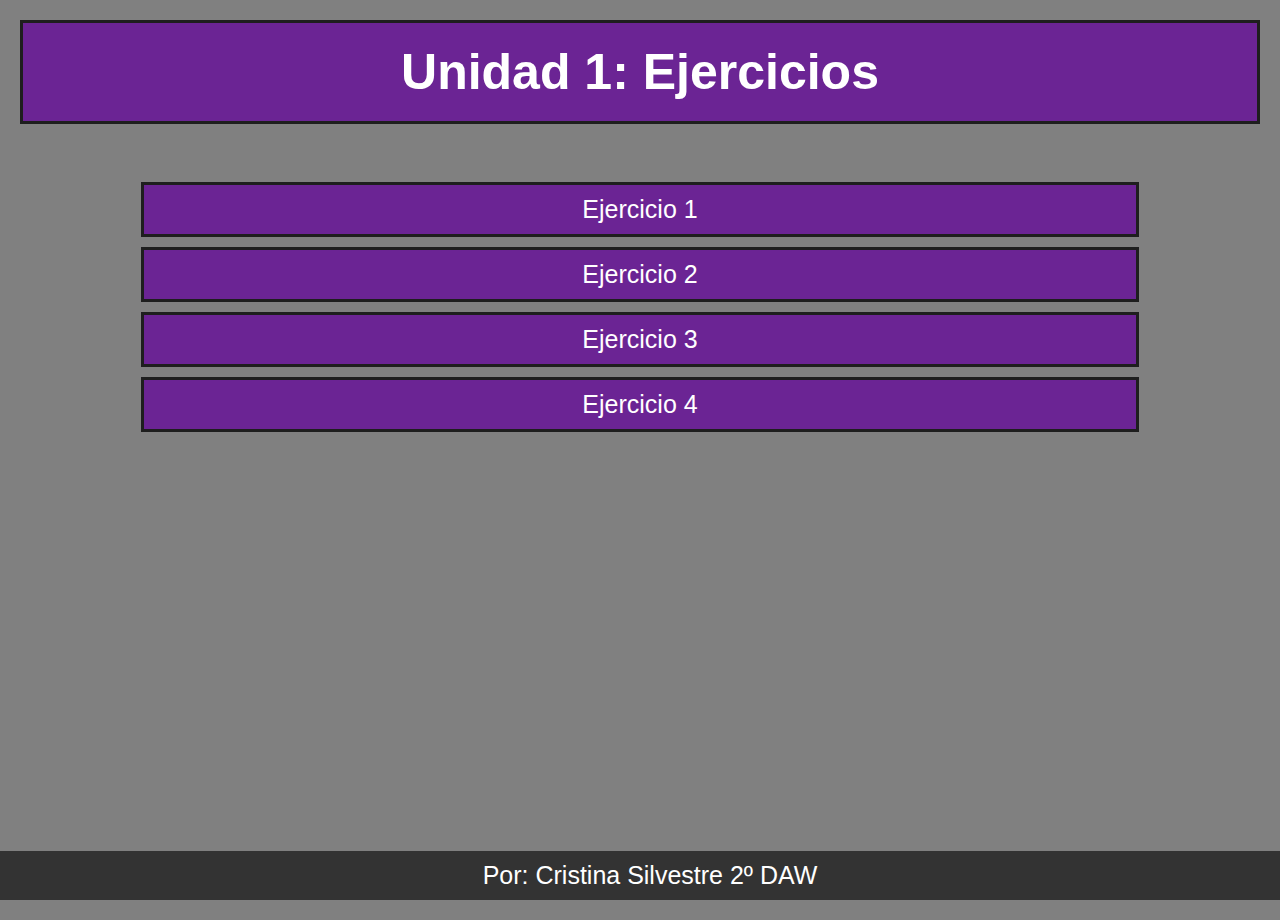
<file: index.html>
<!DOCTYPE html>
<html lang="en">

<head>
    <meta charset="UTF-8">
    <meta name="viewport" content="width=device-width, initial-scale=1.0">
    <title>Unidad 1</title>
    <link rel="stylesheet" href="index.css">
</head>

<body>
    <h1>Unidad 1: Ejercicios</h1>
    <section>
        <ul>
            <li><a href="e1/ejercicio1.html" target="_blank">Ejercicio 1</a></li>
            <li><a href="e2/ejercicio2.html" target="_blank">Ejercicio 2</a></li>
            <li><a href="e3/ejercicio3.html" target="_blank">Ejercicio 3</a></li>
            <li><a href="e4/ejercicio4.html" target="_blank">Ejercicio 4</a></li>
        </ul>
    </section>
    <footer>
        Por: Cristina Silvestre 2º DAW
    </footer>
</body>

</html>
</file>
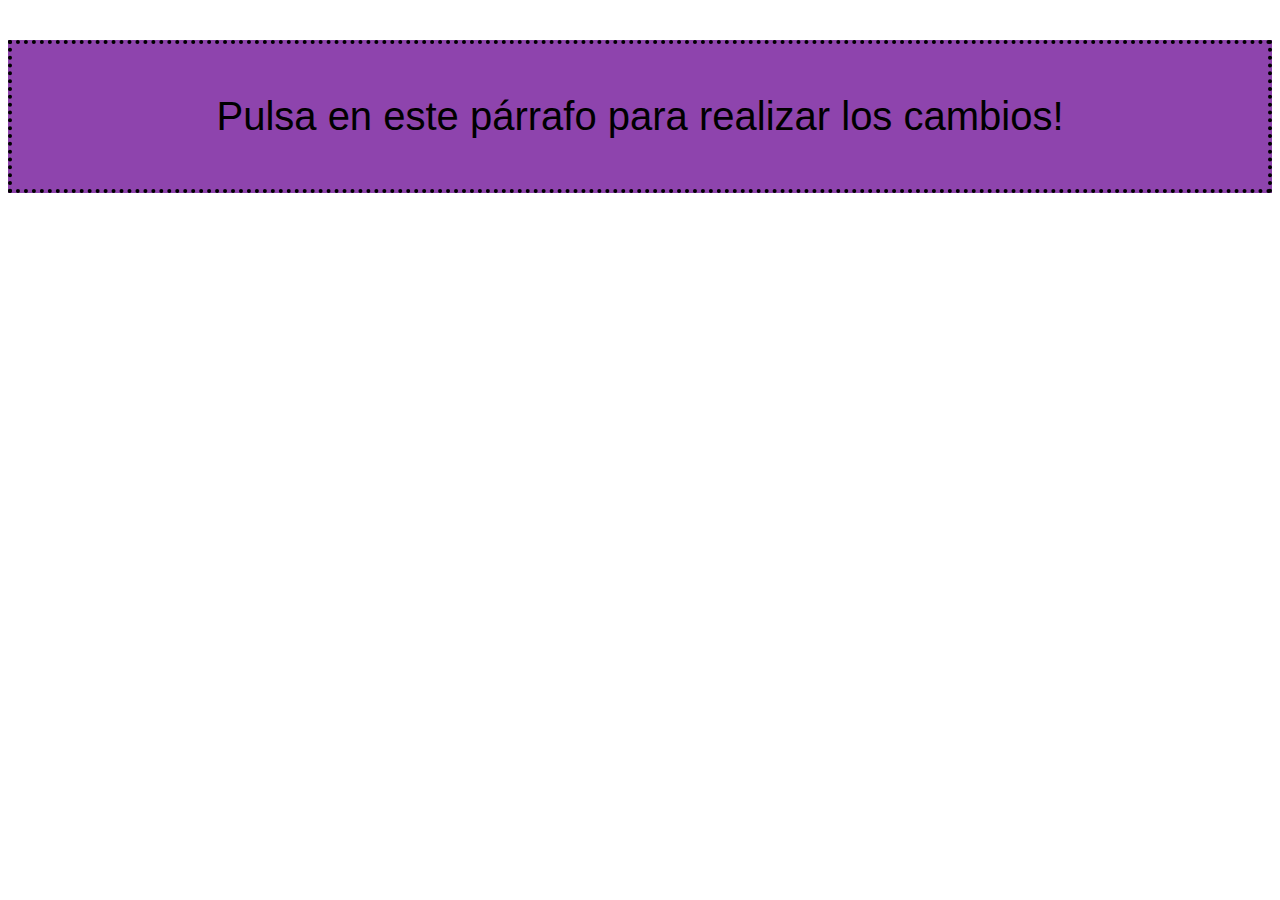
<file: e3/ejercicio3.html>
<!DOCTYPE html>
<html lang="es">
<head>
    <meta charset="UTF-8">
    <meta name="viewport" content="width=device-width, initial-scale=1.0">
    <title>Unidad 1 - Ejercicio 3</title>
    <link rel="stylesheet" href="ejercicio3.css">
</head>
<body>
    <p onclick="realizarCambios()">Pulsa en este párrafo para realizar los cambios!</p>
    <script type="text/javascript" src="ejercicio3.js"></script>
</body>
</html>
</file>
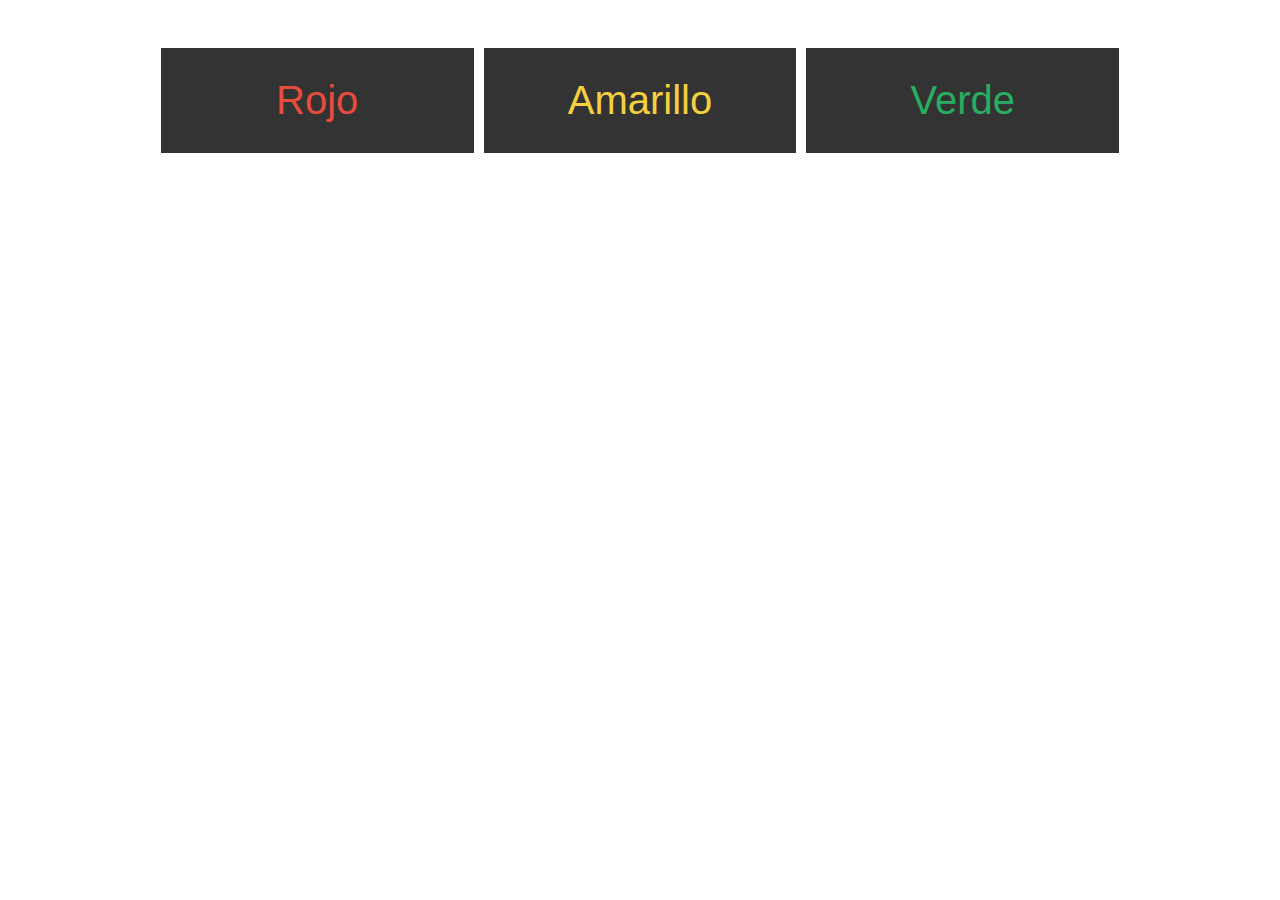
<file: e4/ejercicio4.html>
<!DOCTYPE html>
<html lang="es">

<head>
    <meta charset="UTF-8">
    <meta name="viewport" content="width=device-width, initial-scale=1.0">
    <title>Unidad 1 - Ejercicio 4</title>
    <link rel="stylesheet" href="ejercicio4.css">
</head>

<body>
    <div class="colores">
        <p onclick="volverRojo()" class="rojo">Rojo</p>
        <p onclick="volverAmarillo()" class="amarillo">Amarillo</p>
        <p onclick="volverVerde()" class="verde">Verde</p>
    </div>
    <script type="text/javascript" src="ejercicio4.js"></script>
</body>

</html>
</file>
<file: index.css>
html, body {
    height: 100%;
    font-size: 25px;
    margin: 0;
    padding: 0;
    font-family: Impact, Haettenschweiler, 'Arial Narrow Bold', sans-serif;
    background-color: gray;
}

section{
    width: 80%;
    margin: 0 auto;
    padding: 1%;
    box-sizing: border-box;
    text-align: center;
}

h1 {
    background-color: #6b2494;
    color: #FFFFFF;
    padding: 20px;
    text-align: center;
    border: 3px solid #1e1e1e;
    margin: 20px;
}


ul {
    list-style: none;
    padding: 0;
}

li {
    margin-bottom: 10px;
}

a {
    display: block;
    padding: 10px 20px;
    background-color: #6b2494;
    color: #FFFFFF;
    text-decoration: none;
    border: 3px solid #1e1e1e;
}

a:hover {
    background-color: #6b249482;
}

footer {
    background-color: #333;
    color: #FFFFFF;
    text-align: center;
    padding: 10px;
    position: fixed;
    bottom: 0;
    width: 100%;
}
</file>
<file: e3/ejercicio3.css>
p{
    font-size: 40px;
    text-align: center;
    font-family: Impact, Haettenschweiler, 'Arial Narrow Bold', sans-serif;
    background-color: #8E44AD;
    padding: 50px;
    border: 4px dotted black;
}
</file>
<file: e4/ejercicio4.css>
.colores{
    display: flex;
    flex-direction: row;
    justify-content: center;
}

.rojo{
    font-size: 40px;
    text-align: center;
    font-family: Impact, Haettenschweiler, 'Arial Narrow Bold', sans-serif;
    display: block;
    padding: 30px;
    width: 20%;
    background-color: #333;
    color: #E74C3C;
}

.amarillo{
    font-size: 40px;
    text-align: center;
    font-family: Impact, Haettenschweiler, 'Arial Narrow Bold', sans-serif;
    display: block;
    padding: 30px;
    width: 20%;
    background-color: #333;
    color: #F4D03F;
    margin-left: 10px;
}

.verde{
    font-size: 40px;
    text-align: center;
    font-family: Impact, Haettenschweiler, 'Arial Narrow Bold', sans-serif;
    display: block;
    padding: 30px;
    width: 20%;
    background-color: #333;
    color: #27AE60;
    margin-left: 10px;
}
</file>
